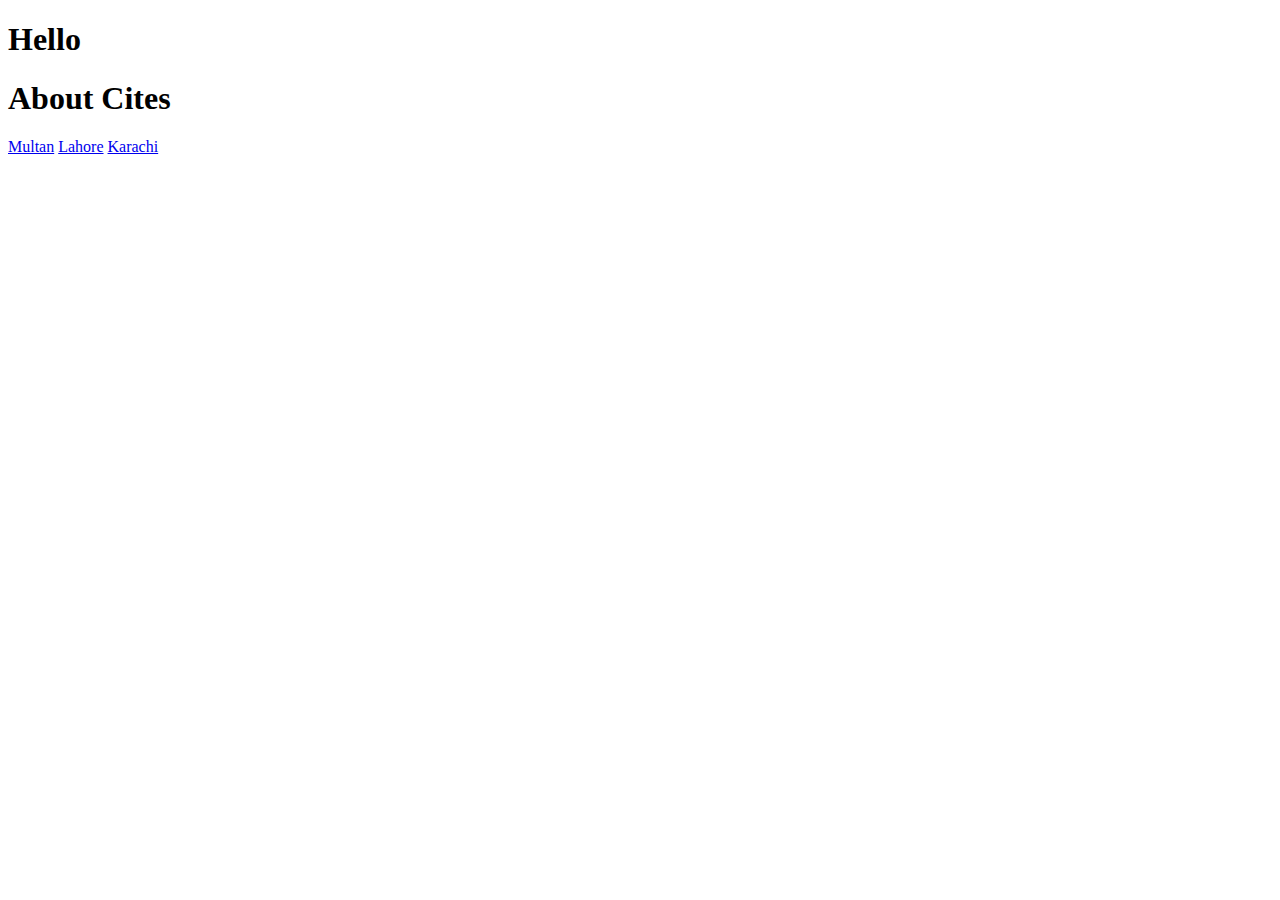
<file: index.html>
<!DOCTYPE html>
<html lang="en">
<head>
    <meta charset="UTF-8">
    <meta name="viewport" content="width=device-width, initial-scale=1.0">
    <title>Document</title>
</head>
<body>
    <h1>Hello</h1>
    
    <h1>About Cites</h1>
    <a href="multan.html">Multan</a>
    <a href="lahore.html">Lahore</a>
    <a href="karachi.html">Karachi</a>
</body>
</html>
</file>
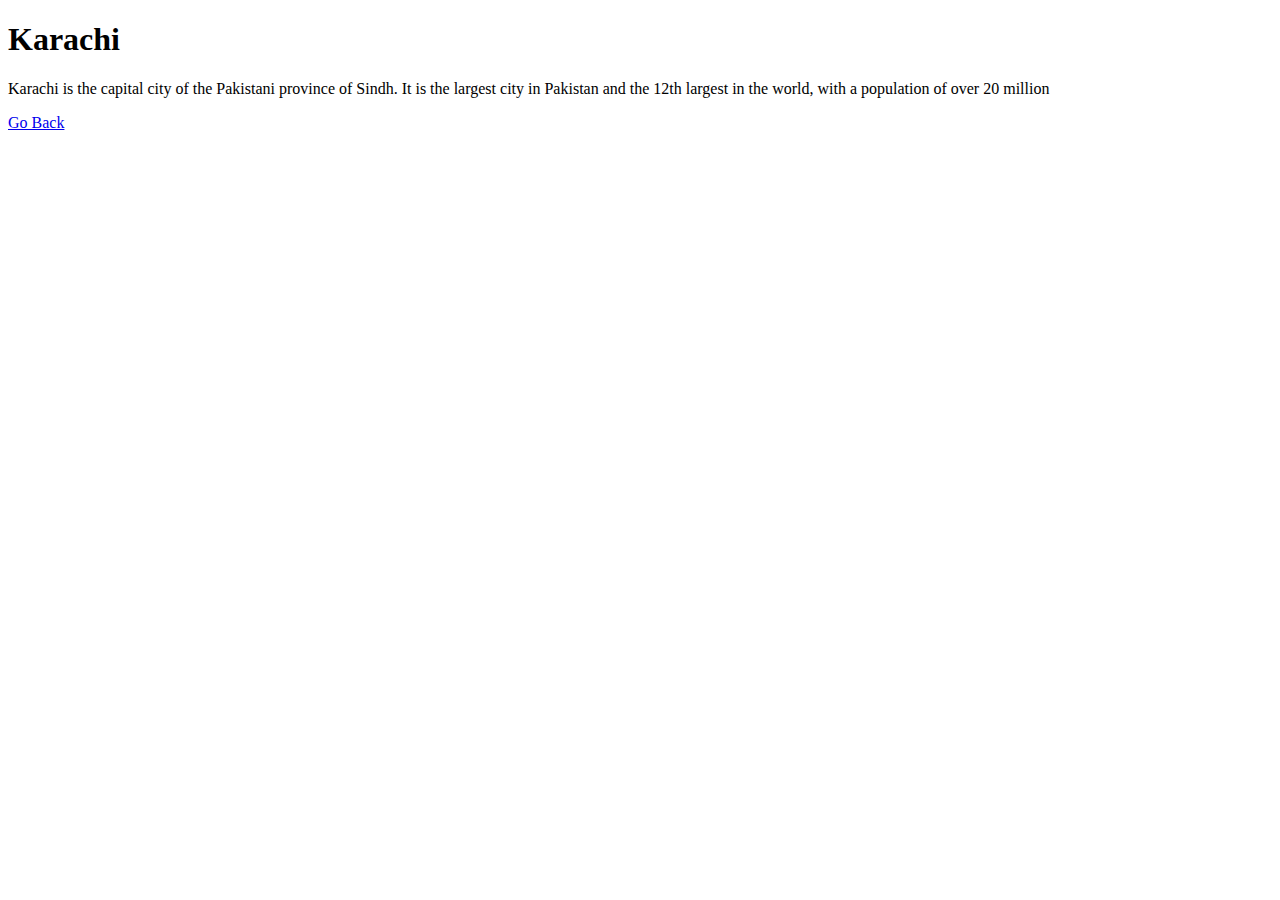
<file: karachi.html>
<!DOCTYPE html>
<html lang="en">
<head>
    <meta charset="UTF-8">
    <meta name="viewport" content="width=device-width, initial-scale=1.0">
    <title>Document</title>
</head>
<body>
    <h1>Karachi</h1>
    <P>Karachi is the capital city of the Pakistani province of Sindh. It is the largest city in Pakistan and the 12th largest in the world, with a population of over 20 million</P>
    <a href="index.html">Go Back</a>
</body>
</html>
</file>
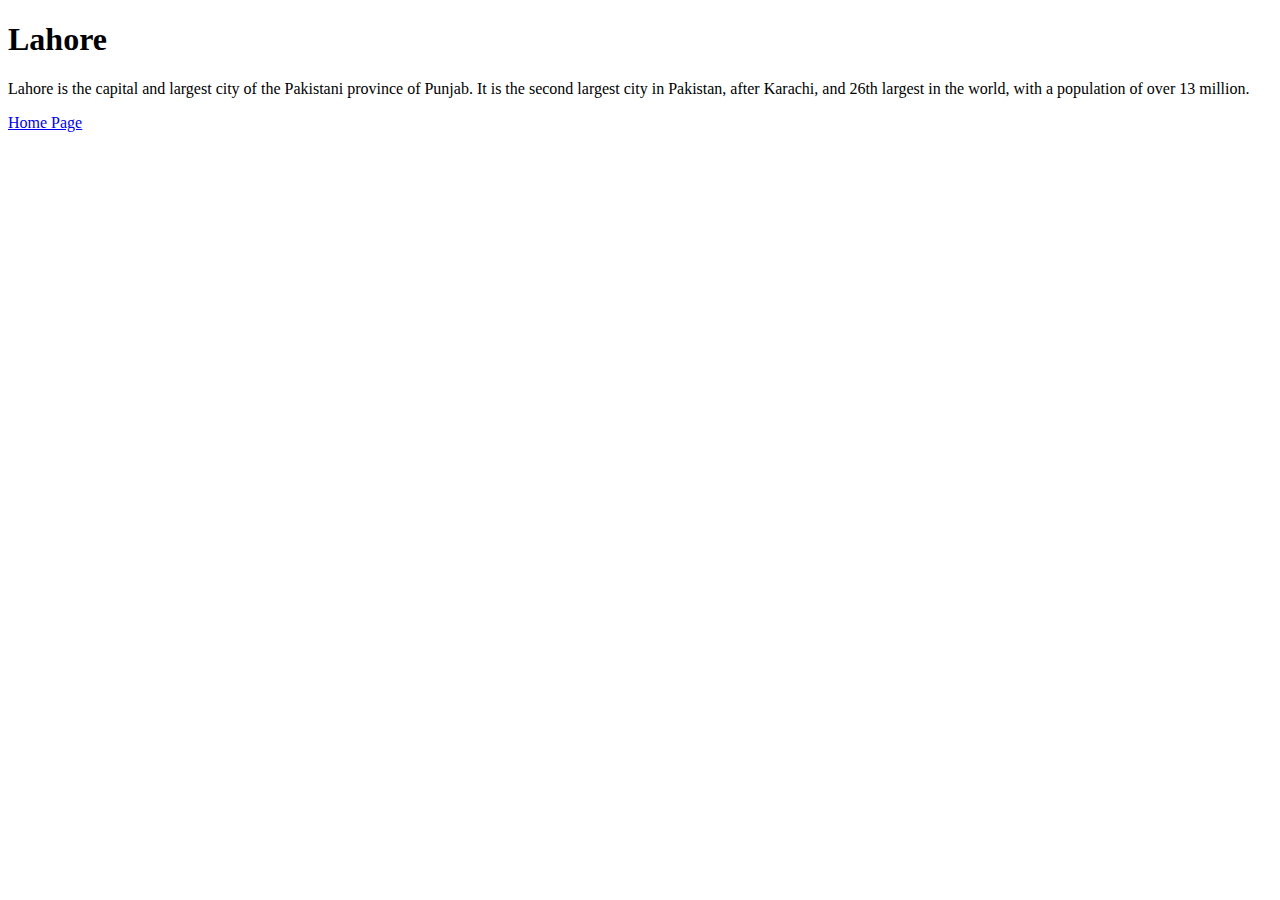
<file: lahore.html>
<!DOCTYPE html>
<html lang="en">
<head>
    <meta charset="UTF-8">
    <meta name="viewport" content="width=device-width, initial-scale=1.0">
    <title>Document</title>
</head>
<body>
    <h1>Lahore</h1><p>Lahore is the capital and largest city of the Pakistani province of Punjab. It is the second largest city in Pakistan, after Karachi, and 26th largest in the world, with a population of over 13 million.</p>
    <a href="index.html">Home Page</a>
</body>
</html>
</file>
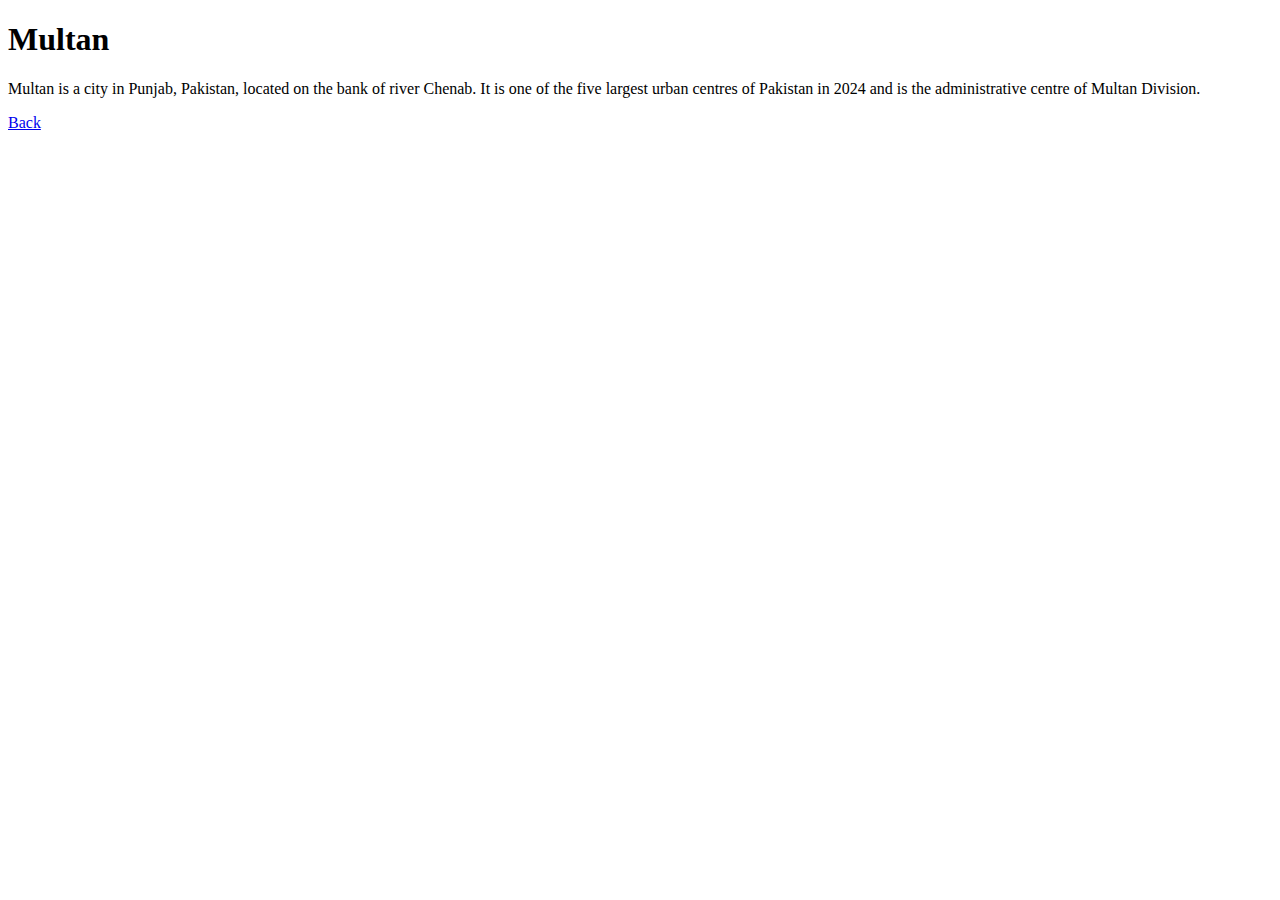
<file: multan.html>
<!DOCTYPE html>
<html lang="en">
<head>
    <meta charset="UTF-8">
    <meta name="viewport" content="width=device-width, initial-scale=1.0">
    <title>Document</title>
</head>
<body>
    <h1>Multan</h1>
    <p>Multan is a city in Punjab, Pakistan, located on the bank of river Chenab. It is one of the five largest urban centres of Pakistan in 2024 and is the administrative centre of Multan Division.</p>
    <a href="index.html">Back</a>
</body>
</html>
</file>
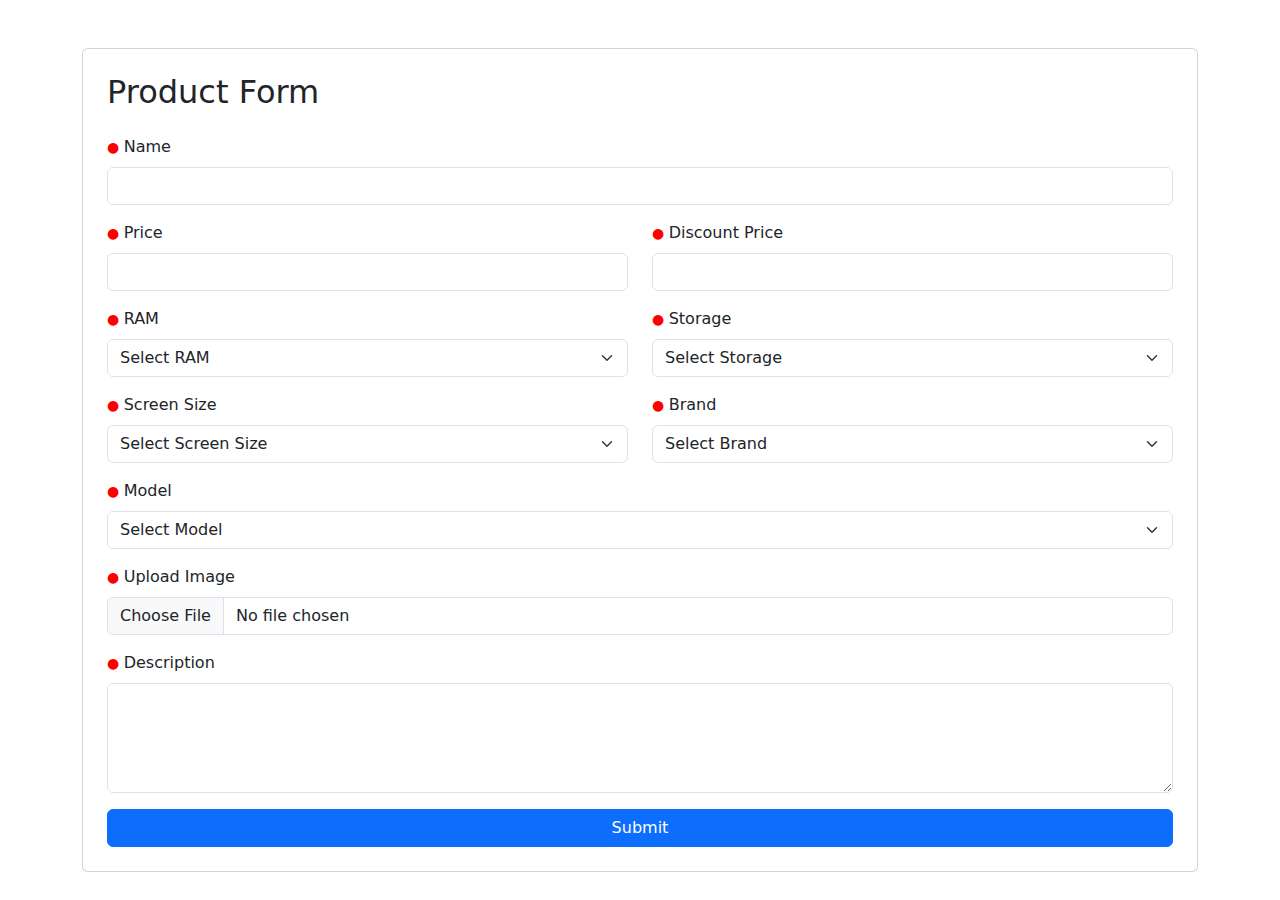
<file: 2/product.html>
<!DOCTYPE html>
<html lang="en">
<head>
    <meta charset="UTF-8">
    <meta name="viewport" content="width=device-width, initial-scale=1.0">
    <title>Product Form</title>
    <link href="https://cdn.jsdelivr.net/npm/bootstrap@5.3.0/dist/css/bootstrap.min.css" rel="stylesheet">
    <style>
        .required-label::before {
            content: "● ";
            color: red;
            font-size: 14px;
        }
    </style>
</head>
<body>
    <div class="container mt-5">
        <div class="card p-4">
            <h2 class="mb-4">Product Form</h2>
            <form action="submit.php" method="POST" enctype="multipart/form-data">
                <div class="mb-3">
                    <label class="form-label required-label">Name</label>
                    <input type="text" name="name" class="form-control" required>
                </div>
                
                <div class="row">
                    <div class="col-md-6 mb-3">
                        <label class="form-label required-label">Price</label>
                        <input type="number" name="price" class="form-control" required>
                    </div>
                    <div class="col-md-6 mb-3">
                        <label class="form-label required-label">Discount Price</label>
                        <input type="number" name="discount_price" class="form-control" required>
                    </div>
                </div>
                
                <div class="row">
                    <div class="col-md-6 mb-3">
                        <label class="form-label required-label">RAM</label>
                        <select name="ram" class="form-select" required>
                            <option value="">Select RAM</option>
                            <option value="2GB">2GB</option>
                            <option value="4GB">4GB</option>
                            <option value="6GB">6GB</option>
                            <option value="8GB">8GB</option>
                            <option value="12GB">12GB</option>
                        </select>
                    </div>
                    <div class="col-md-6 mb-3">
                        <label class="form-label required-label">Storage</label>
                        <select name="storage" class="form-select" required>
                            <option value="">Select Storage</option>
                            <option value="16GB">16GB</option>
                            <option value="32GB">32GB</option>
                            <option value="64GB">64GB</option>
                            <option value="128GB">128GB</option>
                            <option value="256GB">256GB</option>
                        </select>
                    </div>
                </div>
                
                <div class="row">
                    <div class="col-md-6 mb-3">
                        <label class="form-label required-label">Screen Size</label>
                        <select name="screen_size" class="form-select" required>
                            <option value="">Select Screen Size</option>
                            <option value="50MP">50MP</option>
                            <option value="60MP">60MP</option>
                            <option value="80MP">80MP</option>
                            <option value="40MP">40MP</option>
                            <option value="70MP">70MP</option>
                        </select>
                    </div>
                    <div class="col-md-6 mb-3">
                        <label class="form-label required-label">Brand</label>
                        <select name="brand" class="form-select" required>
                            <option value="">Select Brand</option>
                            <option value="Samsung">Samsung</option>
                            <option value="Vivo">Vivo</option>
                            <option value="Oppo">Oppo</option>
                            <option value="Infinix">Infinix</option>
                            <option value="iPhone">iPhone</option>
                        </select>
                    </div>
                </div>
                
                <div class="mb-3">
                    <label class="form-label required-label">Model</label>
                    <select name="model" class="form-select" required>
                        <option value="">Select Model</option>
                        <option value="V12">V12</option>
                        <option value="V20">V20</option>
                        <option value="V21">V21</option>
                        <option value="I5">I5</option>
                        <option value="I6">I6</option>
                        <option value="I12">I12</option>
                        <option value="I12 Pro">I12 Pro</option>
                        <option value="Galaxy S">Galaxy S</option>
                        <option value="Galaxy Z">Galaxy Z</option>
                        <option value="Oppo S1">Oppo S1</option>
                        <option value="A37">A37</option>
                    </select>
                </div>
                
                <div class="mb-3">
                    <label class="form-label required-label">Upload Image</label>
                    <input type="file" name="image" class="form-control" required>
                </div>
                
                <div class="mb-3">
                    <label class="form-label required-label">Description</label>
                    <textarea name="description" class="form-control" rows="4" required></textarea>
                </div>
                
                <button type="submit" class="btn btn-primary w-100">Submit</button>
            </form>
        </div>
    </div>
    
    <script src="https://cdn.jsdelivr.net/npm/bootstrap@5.3.0/dist/js/bootstrap.bundle.min.js"></script>
</body>
</html>
</file>
